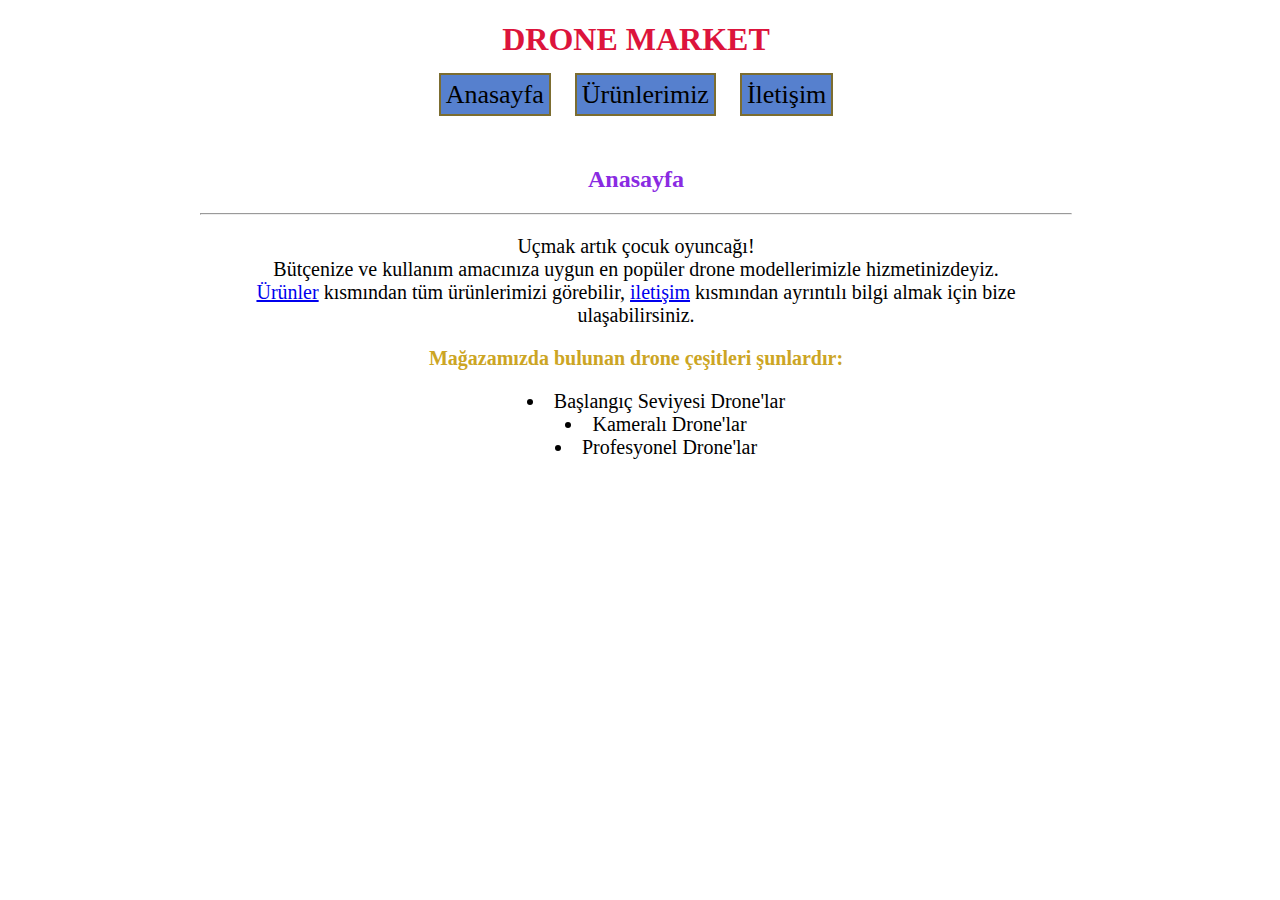
<file: store/index.html>
<!DOCTYPE html>
<html lang="en">
<head>
    <meta charset="UTF-8">
    <meta http-equiv="X-UA-Compatible" content="IE=edge">
    <meta name="viewport" content="width=device-width, initial-scale=1.0">
    <link rel="stylesheet" href="style.css">
    <title>Ana Sayfa</title>
</head>
<body>
    <div class="container">
        <h1>DRONE MARKET</h1>
        <div class="nav">
            <a class="menu" href="index.html">Anasayfa</a>
            <a class="menu" href="products.html">Ürünlerimiz</a>
            <a class="menu" href="contact.html">İletişim</a>
        </div><br><br>
        <h2>Anasayfa</h2><hr>
        <p class="main-page">Uçmak artık çocuk oyuncağı!<br> 
            Bütçenize ve kullanım amacınıza uygun en popüler drone modellerimizle hizmetinizdeyiz. <br>
            <a href="products.html">Ürünler</a> kısmından tüm  ürünlerimizi 
            görebilir, <a href="contact.html">iletişim</a>  kısmından ayrıntılı bilgi almak için bize ulaşabilirsiniz.
        </p>
        <h3 class="main-page" >Mağazamızda bulunan drone çeşitleri şunlardır:</h3>
        <ul class="main-page" class="list">
            <li>Başlangıç Seviyesi Drone'lar</li>
            <li>Kameralı Drone'lar</li>
            <li>Profesyonel Drone'lar</li>
        </ul>
        </div>
    
    </div>
</body>
</html>
</file>
<file: store/style.css>
body {
    margin-top: 0px;
    margin-left: 0px;
}
.container {
    margin-left: 200px;
    margin-right: 200px;
    text-align: center;
    align-items: center;
    justify-content: center;
}
.menu {
    margin: 10px;
    padding: 5px;
    background: rgb(86, 128, 206);
    color: black;
    font-size: 26px;
    text-decoration: none;
    border: 2px solid rgb(124, 109, 48);
    
}
.main-page {
    font-size: 20px;
}
ol {
    list-style-position: inside;
}
ul {
    list-style-position: inside;
}
h1 {
    color: crimson;
}
h2 {
    color: blueviolet;
}
h3 {
    color: rgb(204, 165, 36);
}
.img {
    width: 300px;
}

.item {
    border: 2px solid black;
    border-radius: 20px;
    margin-bottom: 10px;
}
.btn {
    color: #fff;
    background-color: #ff6000;
    border-radius: 5px;
    cursor: pointer;
    width: 200px;
    height: 50px;
    font-size: 20px;
    margin-bottom: 20px;
}
</file>
